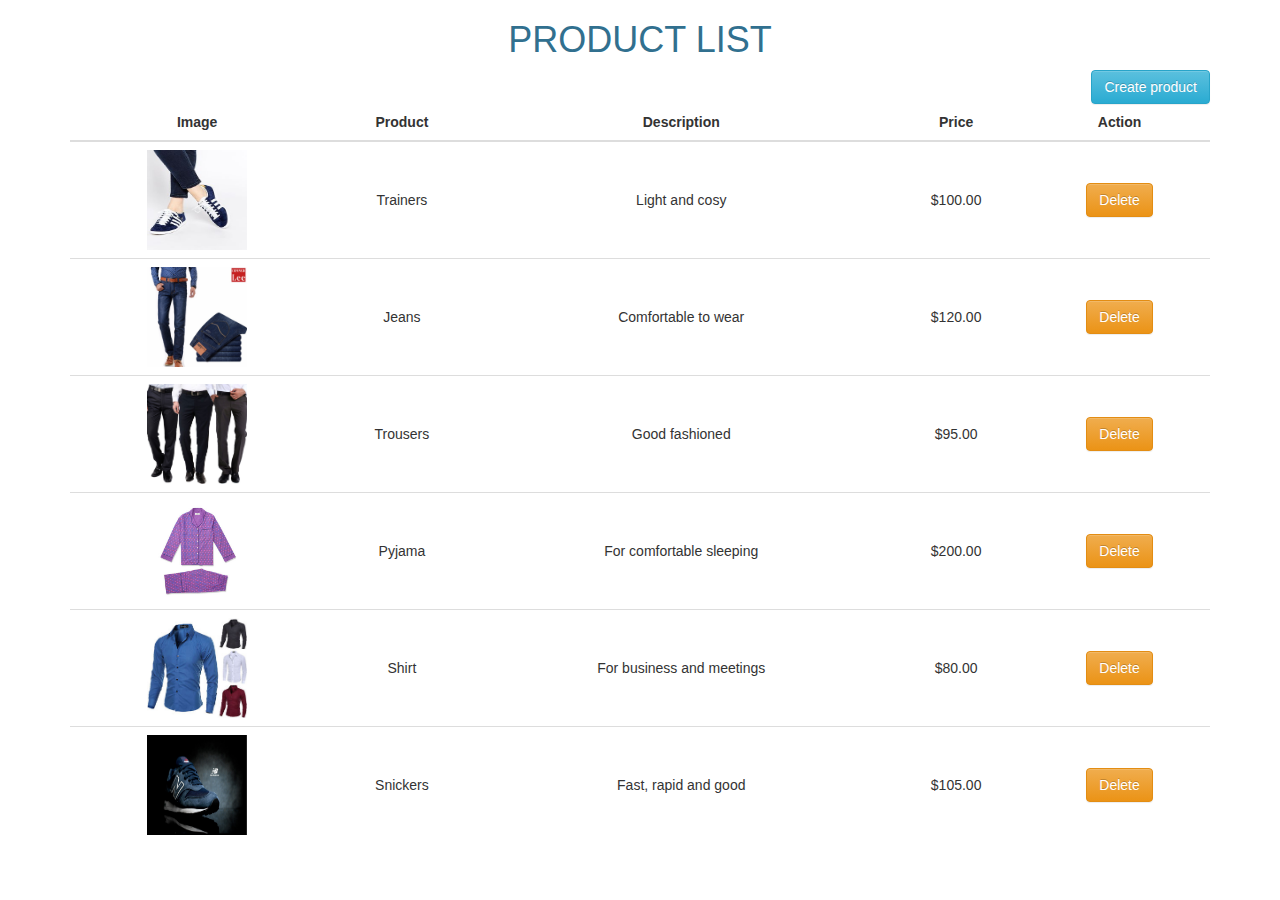
<file: index.html>
<!DOCTYPE html>
<html lang="en" ng-app="store">
<head>
    <meta charset="UTF-8">
    <title>Store</title>
    <link rel="stylesheet" type="text/css" href="assets/css/main.css">
    <link rel="stylesheet" type="text/css" href="assets/css/bootstrap.min.css">
    <link rel="stylesheet" type="text/css" href="assets/css/bootstrap-theme.min.css">
    <script src="assets/libs/angular.min.js"></script>
    <script src="assets/libs/angular-route.min.js"></script>
    <script src="assets/libs/angular-resource.min.js"></script>
    <script src="assets/libs/jquery-2.1.4.min.js"></script>
    <script src="assets/libs/bootstrap.min.js"></script>
    <script src="app/script.min.js"></script>
</head>
<body >
    <div ng-view></div>
</body>
</html>
</file>
<file: assets/css/main.css>
.warn{background:lightpink;border:2px solid darkslateblue}.success{background:darkseagreen;border:2px solid palegoldenrod}.notification{color:orangered;margin-top:7px}.text-success{color:lightgreen}.table th,.table td{text-align:center;vertical-align:middle !important}.well{text-align:center;height:50px}.jumbotron input{margin:10px;width:75%}.jumbotron{text-align:center;margin-top:10px}.wrapper{text-align:center;height:90px}
/*# sourceMappingURL=main.css.map */
</file>
